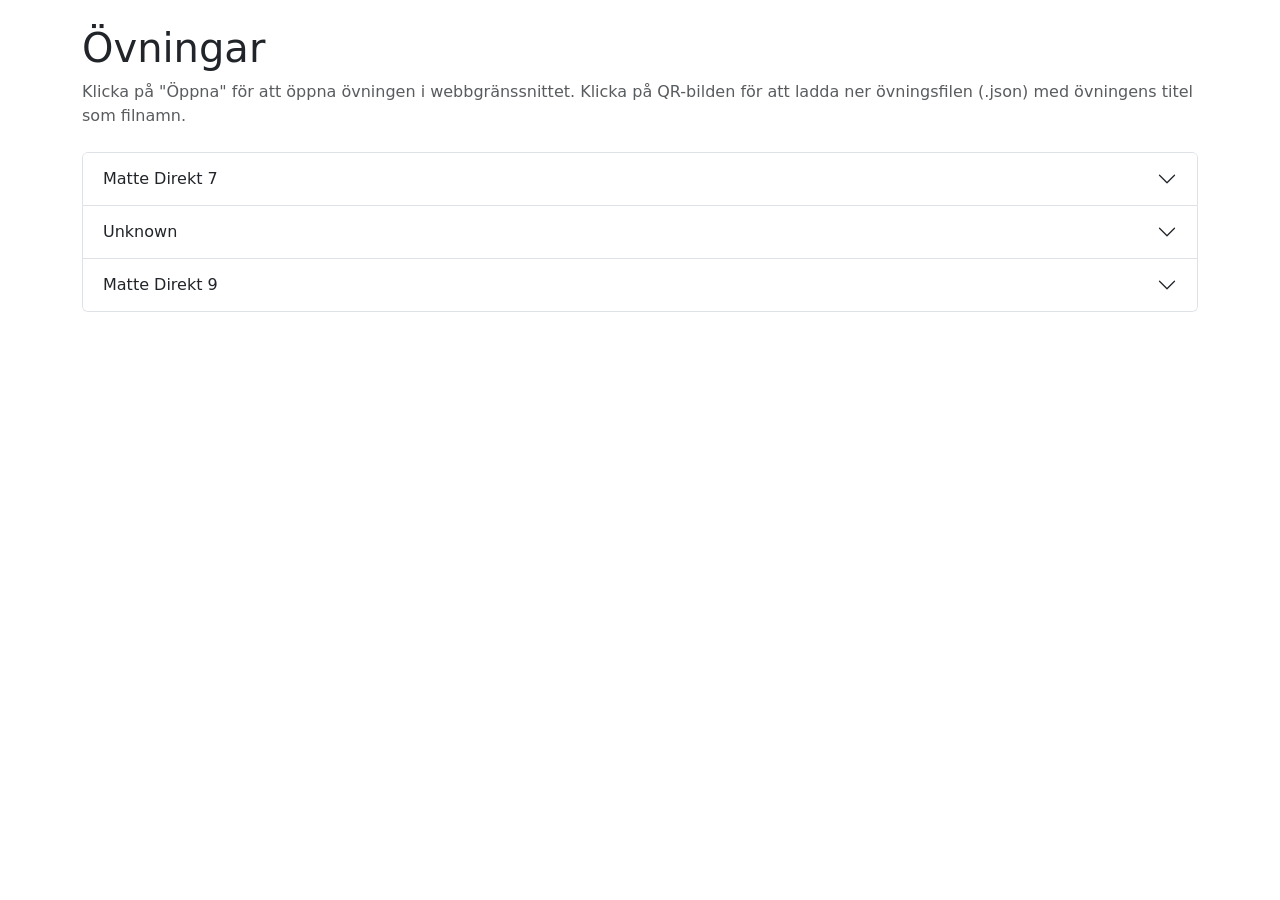
<file: pages/exercises.html>
<!doctype html>
<html>
<head>
  <meta charset="utf-8">
  <title>Övningar</title>
  <meta name="viewport" content="width=device-width,initial-scale=1">
  <link href="https://cdn.jsdelivr.net/npm/bootstrap@5.3.8/dist/css/bootstrap.min.css" rel="stylesheet">
</head>
<body class="p-4">
  <div class="container">
    <h1>Övningar</h1>
    <p class="text-muted">Klicka på "Öppna" för att öppna övningen i webbgränssnittet. Klicka på QR-bilden för att ladda ner övningsfilen (.json) med övningens titel som filnamn.</p>
      <div id="exercises-accordion" class="accordion mt-4"></div>

      <script src="https://cdn.jsdelivr.net/npm/bootstrap@5.3.8/dist/js/bootstrap.bundle.min.js" integrity="" crossorigin="anonymous"></script>

      <script>
        // Build nested accordions from exercises/manifest.json
        (function(){
          function q(text){ return document.createTextNode(text); }
          fetch('../exercises/manifest.json').then(function(r){ if(!r.ok) throw new Error('manifest fetch failed'); return r.json(); }).then(function(list){
            // Group by book -> chapter
            var books = {};
            list.forEach(function(it){
              var book = it.book || 'Unknown';
              var chap = it.chapter || '0';
              books[book] = books[book] || {};
              books[book][chap] = books[book][chap] || [];
              books[book][chap].push(it);
            });

            var acc = document.getElementById('exercises-accordion');
            var bookIndex = 0;
            for(var bookName in books){
              bookIndex++;
              var bookId = 'book-' + bookIndex;
              var bookCard = document.createElement('div');
              bookCard.className = 'accordion-item';
              var bh = document.createElement('h2'); bh.className='accordion-header'; bh.id = bookId + '-hdr';
              var bbtn = document.createElement('button'); bbtn.className='accordion-button collapsed'; bbtn.type='button';
              bbtn.setAttribute('data-bs-toggle','collapse'); bbtn.setAttribute('data-bs-target','#' + bookId + '-body');
              bbtn.setAttribute('aria-expanded','false'); bbtn.setAttribute('aria-controls', bookId + '-body');
              bbtn.appendChild(q(bookName)); bh.appendChild(bbtn); bookCard.appendChild(bh);
              var bbody = document.createElement('div'); bbody.id = bookId + '-body'; bbody.className='accordion-collapse collapse'; bbody.setAttribute('aria-labelledby', bookId + '-hdr');
              // ensure only one book open at a time
              bbody.setAttribute('data-bs-parent', '#exercises-accordion');
              var bbodyInner = document.createElement('div'); bbodyInner.className='accordion-body';

              // chapters accordion inside book
              var chaptersAcc = document.createElement('div'); chaptersAcc.className='accordion'; chaptersAcc.id = bookId + '-chapters';
              var chapIndex = 0;
              var chKeys = Object.keys(books[bookName]).sort(function(a,b){ return +a - +b; });
              chKeys.forEach(function(ch){
                chapIndex++;
                var chId = bookId + '-chap-' + chapIndex;
                var chItem = document.createElement('div'); chItem.className='accordion-item';
                var chHdr = document.createElement('h3'); chHdr.className='accordion-header'; chHdr.id = chId + '-hdr';
                var chBtn = document.createElement('button'); chBtn.className='accordion-button collapsed'; chBtn.type='button';
                chBtn.setAttribute('data-bs-toggle','collapse'); chBtn.setAttribute('data-bs-target','#' + chId + '-body');
                chBtn.setAttribute('aria-expanded','false'); chBtn.setAttribute('aria-controls', chId + '-body');
                chBtn.appendChild(q('Kapitel ' + ch)); chHdr.appendChild(chBtn); chItem.appendChild(chHdr);
                var chBody = document.createElement('div'); chBody.id = chId + '-body'; chBody.className='accordion-collapse collapse'; chBody.setAttribute('aria-labelledby', chId + '-hdr');
                // ensure only one chapter open per book
                chBody.setAttribute('data-bs-parent', '#' + chaptersAcc.id);
                var chBodyInner = document.createElement('div'); chBodyInner.className='accordion-body';

                // create table of exercises for this chapter
                var table = document.createElement('table'); table.className='table table-sm table-striped';
                var thead = document.createElement('thead'); thead.innerHTML = '<tr><th>Titel</th><th>Öppna</th><th>Hämta (QR)</th></tr>'; table.appendChild(thead);
                var tbody = document.createElement('tbody');
                books[bookName][ch].forEach(function(ex){
                  var tr = document.createElement('tr');
                  var tdTitle = document.createElement('td'); tdTitle.appendChild(q(ex.title || ex.slug || ex.id));
                  var tdOpen = document.createElement('td');
                  var aOpen = document.createElement('a'); aOpen.href = '../?exercise=' + encodeURIComponent(ex.slug || ex.id); aOpen.target = '_blank'; aOpen.rel='noopener noreferrer'; aOpen.appendChild(q('Öppna'));
                  tdOpen.appendChild(aOpen);
                  var tdQR = document.createElement('td');
                  var qrUrl = 'https://api.qrserver.com/v1/create-qr-code/?size=300x300&format=png&data=..%2F%3Fexercise%3D' + encodeURIComponent(ex.slug || ex.id);
                  var aQR = document.createElement('a');
                  aQR.href = qrUrl;
                  aQR.className = 'qr-link';
                  aQR.setAttribute('data-filename', (ex.title || ex.slug || ex.id).replace(/\s+/g,'_') + '.png');
                  aQR.appendChild(q('QR'));
                  tdQR.appendChild(aQR);
                  tr.appendChild(tdTitle); tr.appendChild(tdOpen); tr.appendChild(tdQR);
                  tbody.appendChild(tr);
                });
                table.appendChild(tbody);
                chBodyInner.appendChild(table);
                chBody.appendChild(chBodyInner);
                chItem.appendChild(chBody);
                chaptersAcc.appendChild(chItem);
              });

              bbodyInner.appendChild(chaptersAcc);
              bbody.appendChild(bbodyInner);
              bookCard.appendChild(bbody);
              acc.appendChild(bookCard);
            }
          }).catch(function(err){
            var acc = document.getElementById('exercises-accordion'); acc.innerHTML = '<div class="alert alert-danger">Kunde inte läsa manifest: '+(err.message||err)+'</div>';
          });
        })();
      </script>
      <script>
        // attach delegated handler to download QR PNG with proper filename
        document.addEventListener('click', function(e){
          var el = e.target;
          if(el && el.classList && el.classList.contains('qr-link')){
            e.preventDefault();
            var url = el.href;
            var filename = el.getAttribute('data-filename') || 'qr.png';
            // fetch the PNG as blob and create a download link
            fetch(url).then(function(r){ if(!r.ok) throw new Error('QR fetch failed'); return r.blob(); }).then(function(blob){
              var blobUrl = URL.createObjectURL(blob);
              var a = document.createElement('a'); a.href = blobUrl; a.download = filename; document.body.appendChild(a); a.click(); a.remove();
              setTimeout(function(){ URL.revokeObjectURL(blobUrl); }, 30000);
            }).catch(function(err){ alert('Kunde inte hämta QR-bilden: ' + (err.message||err)); });
          }
        }, false);
      </script>
  </div>
</body>
</html>
</file>
